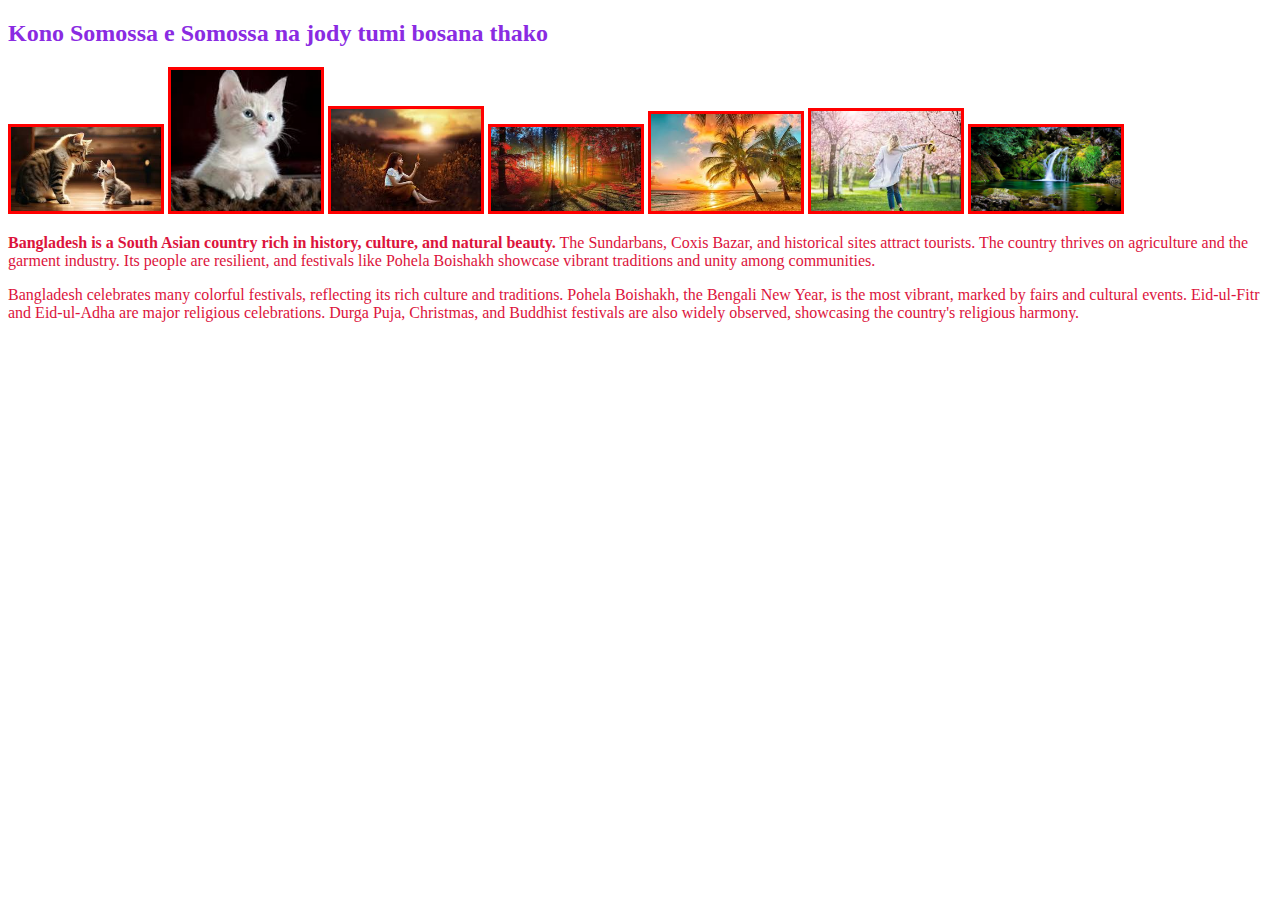
<file: index.html>
<!DOCTYPE html>
<html lang="en">
<head>
    <meta charset="UTF-8">
    <meta name="viewport" content="width=device-width, initial-scale=1.0">
    <title>problem will never last forever</title>
    <link rel="stylesheet" href="mm.css">
</head>
<body>
    <h2>Kono Somossa e Somossa na jody tumi bosana thako</h2>
   <img  src="images/cat mom.Jpg" alt="cat mom">
   <img  src="images/cat.Jpg" alt="cat">
   <img  src="images/girl.Jpg" alt="girl">
   <img  src="images/hablu.Jpg" alt="hablu">
   <img  src="images/images 2.Jpg" alt="images 2">
   <img  src="images/images.Jpg" alt="">
   <img  src="images/mim.Jpg" alt="mim">
    <div>
    <p><b>Bangladesh is a South Asian country rich in history, culture, and natural beauty.</b> The Sundarbans, Coxis Bazar, and historical sites attract tourists. The country thrives on agriculture and the garment industry. Its people are resilient, and festivals like Pohela Boishakh showcase vibrant traditions and unity among communities.</p>
    </div>
    <p>Bangladesh celebrates many colorful festivals, reflecting its rich culture and traditions. Pohela Boishakh, the Bengali New Year, is the most vibrant, marked by fairs and cultural events. Eid-ul-Fitr and Eid-ul-Adha are major religious celebrations. Durga Puja, Christmas, and Buddhist festivals are also widely observed, showcasing the country's religious harmony.</p>
</body>
</html>
</file>
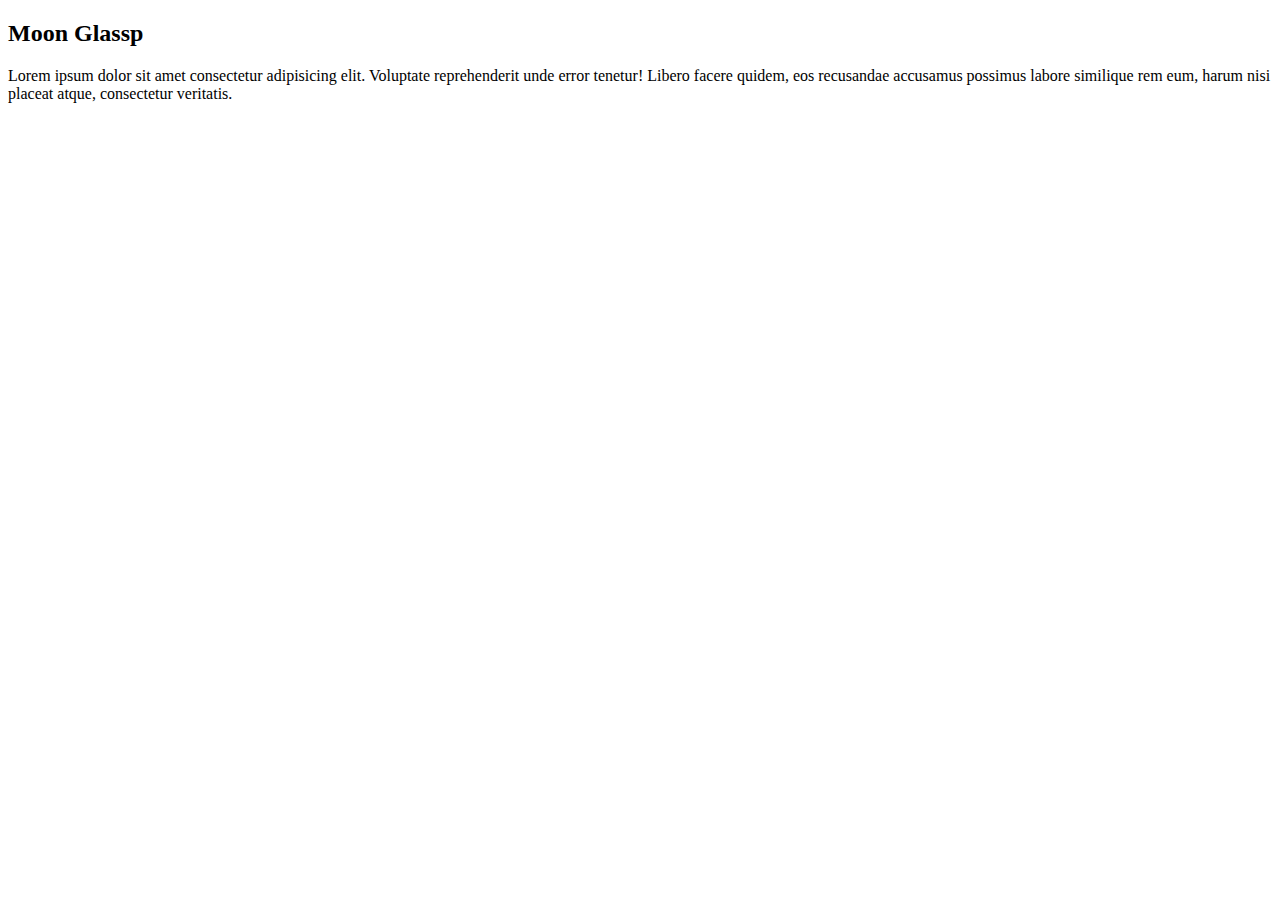
<file: mili.html>
<!DOCTYPE html>
<html lang="en">
<head>
    <meta charset="UTF-8">
    <meta name="viewport" content="width=device-width, initial-scale=1.0">
    <title>Sunglass</title>
</head>
<body>
    <h2>Moon Glassp</h2>
    <p>Lorem ipsum dolor sit amet consectetur adipisicing elit. Voluptate reprehenderit unde error tenetur! Libero facere quidem, eos recusandae accusamus possimus labore similique rem eum, harum nisi placeat atque, consectetur veritatis.</p>
</body>
</html>
</file>
<file: mm.css>
h2{
    color: blueviolet;
}
p{
    color: crimson;
} 
img{
   width:150px;
   border: 3px solid red;
}
</file>
